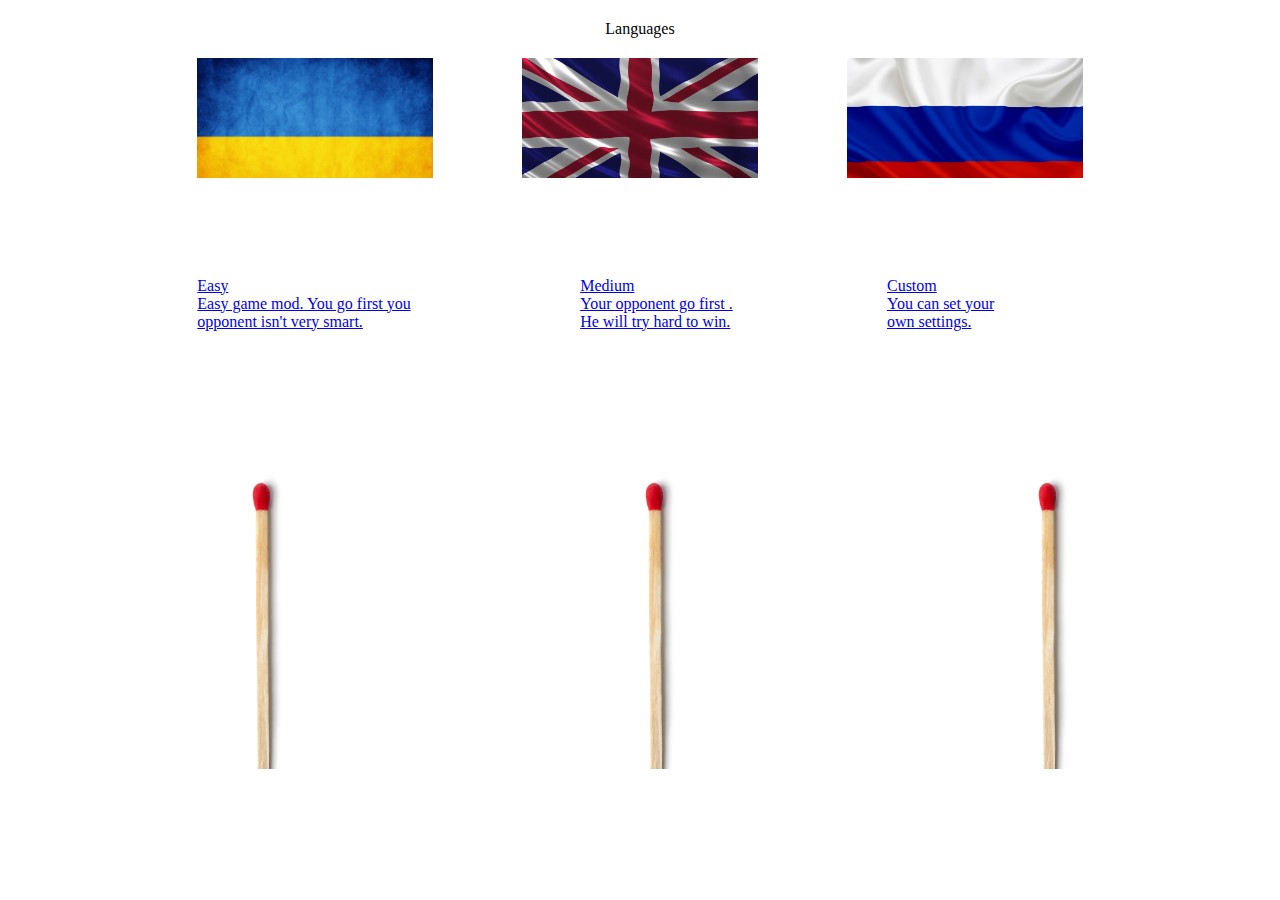
<file: index.html>
<!DOCTYPE html>
<html lang="en">
<head>
    <meta charset="UTF-8">
    <meta name="viewport" content="width=device-width, initial-scale=1.0">
    <title>Document</title>
    <link rel="stylesheet" href="./style.css">
</head>
<body>
    <div class="contant"> 
   <div class="control">
       <div class="Languages" >Languages  
      </div>
    <div class="control__languages">
       
        
        <div class="control__languages__Ukrainian"  onclick="startFirstFlame(event)" ></div>
        <div class="control__languages__English" onclick="startFirstFlame(event)"></div>
        <div class="control__languages__Russian" onclick="startFirstFlame(event)"></div>
    </div> 
    <div class="control__gameDifficulty">
        <div class="control__gameDifficulty__easy  " onmouseover="changeClass1() " onmouseout="changeClassBack1()" ><a href="./Easy/index.html"> <div class="text1"  >Easy</div> </a>
        <a href="./Easy/index.html"><div class="changetext1">Easy game mod. 
  You go first you opponent isn't very smart.</div>     </a>
      </div>
        <div class="control__gameDifficulty__medium  "  onmouseover="changeClass2() " onmouseout="changeClassBack2()"> <a href="./Medium/index.html"><div class="text2">Medium</div> </a>
        <a href="./Medium/index.html">     <div class="changetext2">Your opponent go first .
           He will try hard to win.</div>    </a>
      </div>
        <div class="control__gameDifficulty__hard  "  onmouseover="changeClass3() " onmouseout="changeClassBack3()"> <a href="./Custom/index.html"> <div class="text3" >Custom</div> </a>
        <a href="./Custom/index.html">   <div class="changetext3">You can set your own settings.</div>    </a>
      </div>
    </div> 
   </div> 
            <!-- <div class="indicator">
                <span></span>
                <span></span> <p>Hello. Do you want to view <a href="./Game/index.html">page 2</a> ?</p>
                <span></span>
                <span></span>
                 <span></span>
              </div>   -->
              <div class="Matches">
                  <div class="Matches__match">
                    <div class="Matches__match__top  ">
                    <div class="herebeflame1"></div>
                            
                      
                    </div>
                    <div class="Matches__match__bottom">
                  
                    </div>
                  </div>
                  <div class="Matches__match">
                    <div class="Matches__match__top  ">
                        <div class="herebeflame2"></div>
                                
                          
                        </div>
                        <div class="Matches__match__bottom">
                      
                        </div>
                            
                      
                </div>
                 
                   
                  <div class="Matches__match">
                    <div class="Matches__match__top  ">
                        <div class="herebeflame3"></div>
                                
                          
                        </div>
                        <div class="Matches__match__bottom">
                      
                        </div>
                  </div>
                </div>

              </div>
       
 <script src="./code.js"></script>
</body>
</html>
</file>
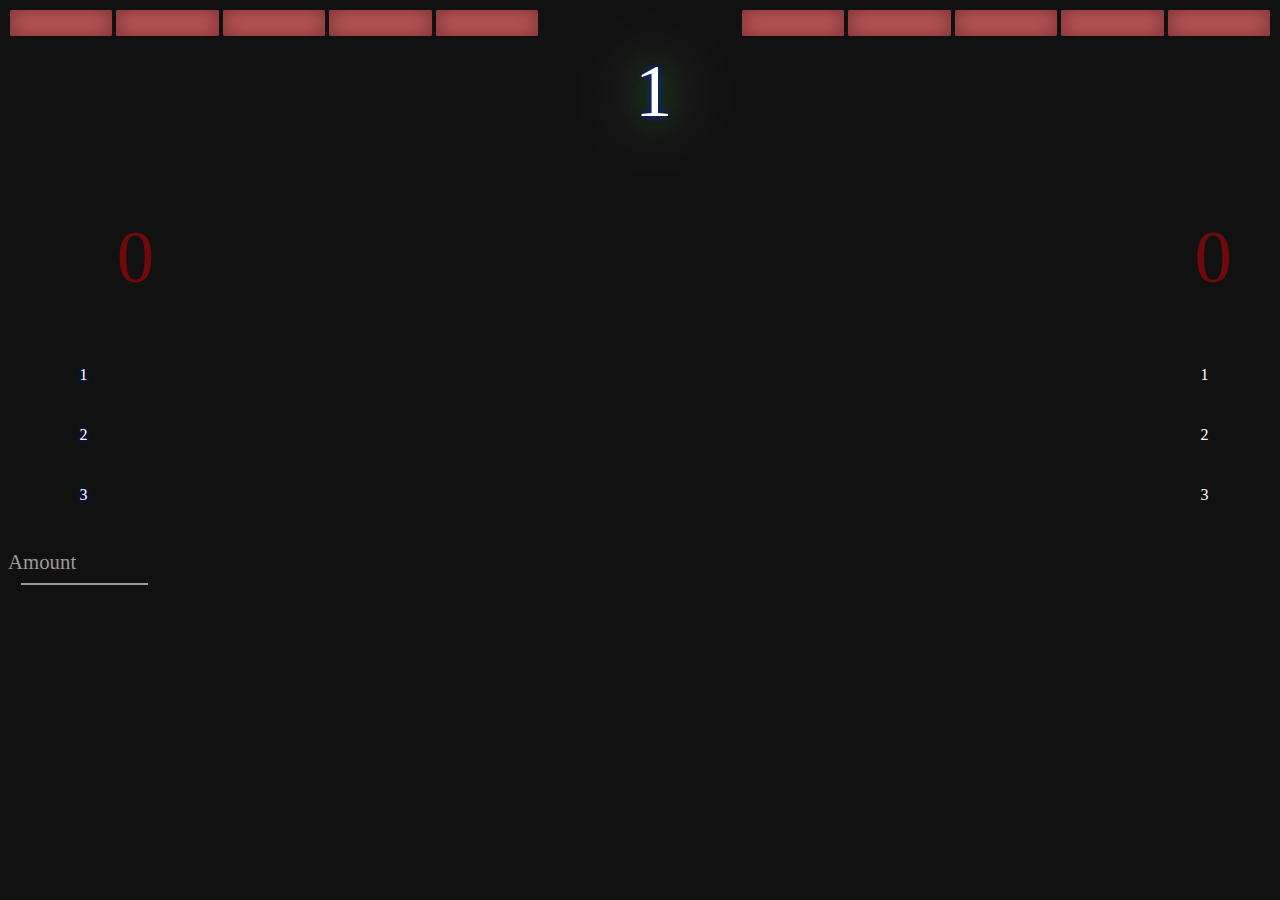
<file: Custom/index.html>
<!DOCTYPE html>
<html lang="en">
<head>
    <meta charset="UTF-8">
    <meta name="viewport" content="width=device-width, initial-scale=1.0">
    <title>Document</title>
    <link rel="stylesheet" href="./style.css">
</head>
<body>
  <div class="header">
     <div class="header__left">
      <div class="header__brick"></div>
      <div class="header__brick"></div>
      <div class="header__brick"></div>
      <div class="header__brick"></div>
      <div class="header__brick"></div>
     </div>
     <!-- <div class="ff"> 
     <div class="Matches"></div>
     <div class="Matches"></div>
     <div class="Matches"></div>
        <div class="count"></div>
     <div class="Matches"></div>
     <div class="Matches"></div>
    </div> -->
    <div class="header__count__main" >  </div>
    <div id="div">
      <p id="error"><span class="header__count"> </span></p>
     
    </div>
     <div class="header__right">
      <div class="header__brick"></div>
      <div class="header__brick"></div>
      <div class="header__brick"></div>
      <div class="header__brick"></div>
      <div class="header__brick"></div>
     </div>
  </div>
  <div class="content">
 
<div class="leftSide">
  <div class="leftSide__Matches">
    <div id="div">
 
      <p id="code"><span class="leftSide__Matches__text">0</span></p>
    </div>
  </div>
  <div class="leftSide__Navigation">
    <div class="leftSide__Navigation__One glow-on-hover"  onclick="fly(1)" > 
      <p id="error"> <span>  1</span> </p>
     
    </div>
    <div class="leftSide__Navigation__Two  glow-on-hover" onclick="fly(2)" value="2"> 
      <p id="error"> <span>  2</span> </p>
    </div>
    <div class="leftSide__Navigation__Three glow-on-hover " onclick="fly(3)" value="3"> 
      <p id="error"> <span> 3</span> </p>
    
    </div>
    <div class="leftSide__Navigation__input  ">
      <div class="form__group field">
        <input type="input" class="form__field" placeholder="Name" name="name" id='name' required />
        <label for="name" class="form__label" onkeydown="getInputValue();">Amount</label>
      </div>
    </div>
  </div> 
   
</div>

 
  <!-- <div class="Match1">1</div>
  <div class="Match2">2</div>
  <div class="Match3">3</div> -->
 
 

<div class="RightSide">
  <div class="rightSide__Matches">
    <div id="div">
 
      <p id="code"><span class="rightSide__Matches__text">0</span></p>
    </div>
  </div>
  <div class="RightSide__Navigation">
    <div class="RightSide__Navigation__One glow-on-hover"   > 1
     
    </div>
    <div class="RightSide__Navigation__Two glow-on-hover "  > 2
      
    </div>
    <div class="RightSide__Navigation__Three glow-on-hover "  > 3
    
    </div>
  </div> 
  
</div>
  </div>
</div>
       
 <script src="./code.js"></script>
</body>
</html>
</file>
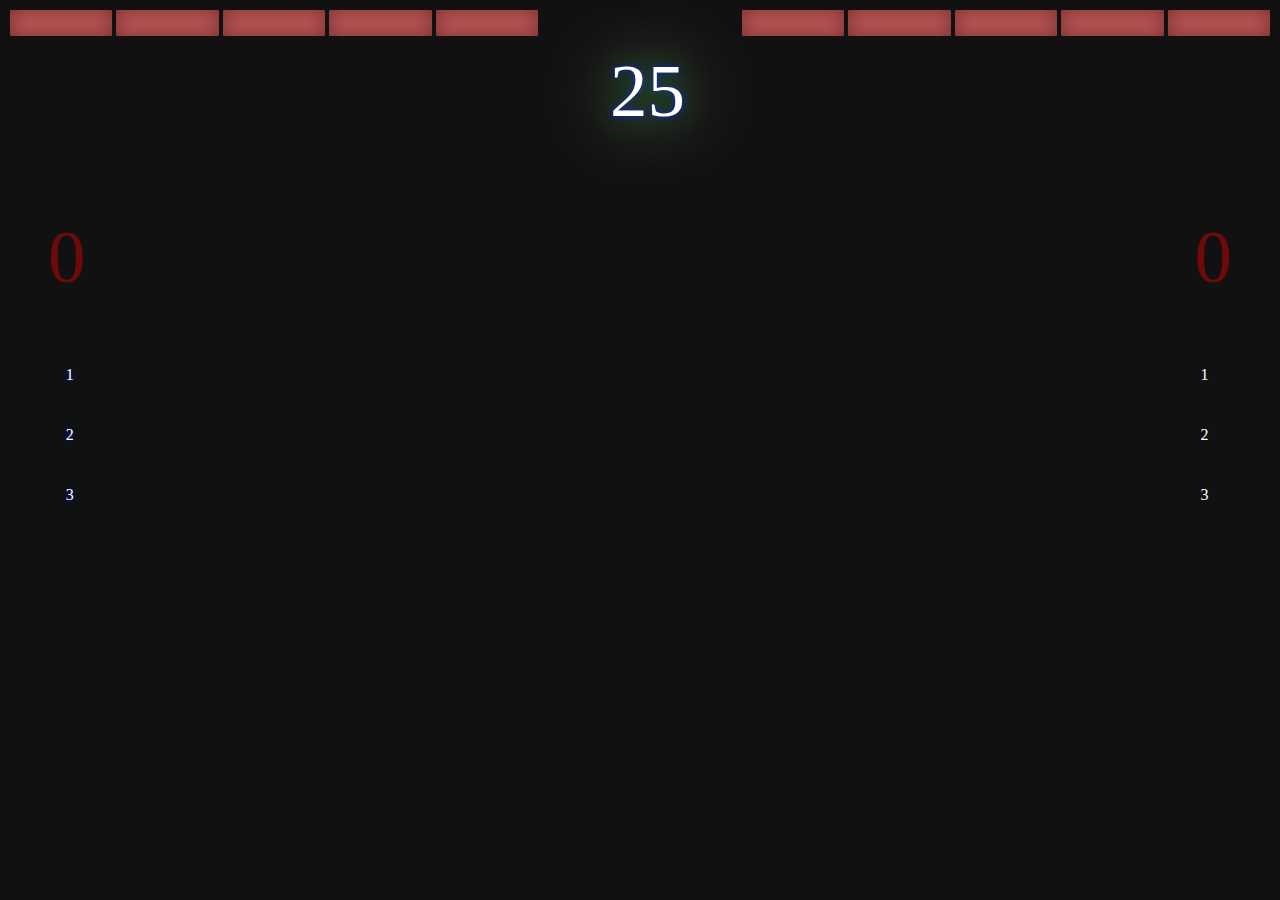
<file: Easy/index.html>
<!DOCTYPE html>
<html lang="en">
<head>
    <meta charset="UTF-8">
    <meta name="viewport" content="width=device-width, initial-scale=1.0">
    <title>Document</title>
    <link rel="stylesheet" href="./style.css">
</head>
<body>
  <div class="header">
     <div class="header__left">
      <div class="header__brick"></div>
      <div class="header__brick"></div>
      <div class="header__brick"></div>
      <div class="header__brick"></div>
      <div class="header__brick"></div>
     </div>
     <!-- <div class="ff"> 
     <div class="Matches"></div>
     <div class="Matches"></div>
     <div class="Matches"></div>
        <div class="count"></div>
     <div class="Matches"></div>
     <div class="Matches"></div>
    </div> -->
    <div class="header__count__main" >  </div>
    <div id="div">
      <p id="error"><span class="header__count"> </span></p>
     
    </div>
     <div class="header__right">
      <div class="header__brick"></div>
      <div class="header__brick"></div>
      <div class="header__brick"></div>
      <div class="header__brick"></div>
      <div class="header__brick"></div>
     </div>
  </div>
  <div class="content">
 
<div class="leftSide">
  <div class="leftSide__Matches">
    <div id="div">
 
      <p id="code"><span class="leftSide__Matches__text">0</span></p>
    </div>
  </div>
  <div class="leftSide__Navigation">
    <div class="leftSide__Navigation__One glow-on-hover"  onclick="fly(1)" > 
      <p id="error"> <span>  1</span> </p>
     
    </div>
    <div class="leftSide__Navigation__Two  glow-on-hover" onclick="fly(2)" value="2"> 
      <p id="error"> <span>  2</span> </p>
    </div>
    <div class="leftSide__Navigation__Three glow-on-hover " onclick="fly(3)" value="3"> 
      <p id="error"> <span> 3</span> </p>
    
    </div>
  </div> 
   
</div>

 
  <!-- <div class="Match1">1</div>
  <div class="Match2">2</div>
  <div class="Match3">3</div> -->
 
 

<div class="RightSide">
  <div class="rightSide__Matches">
    <div id="div">
 
      <p id="code"><span class="rightSide__Matches__text">0</span></p>
    </div>
  </div>
  <div class="RightSide__Navigation">
    <div class="RightSide__Navigation__One glow-on-hover"   > 1
     
    </div>
    <div class="RightSide__Navigation__Two glow-on-hover "  > 2
      
    </div>
    <div class="RightSide__Navigation__Three glow-on-hover "  > 3
    
    </div>
  </div> 
  
</div>
  </div>
</div>
       
 <script src="./code.js"></script>
</body>
</html>
</file>
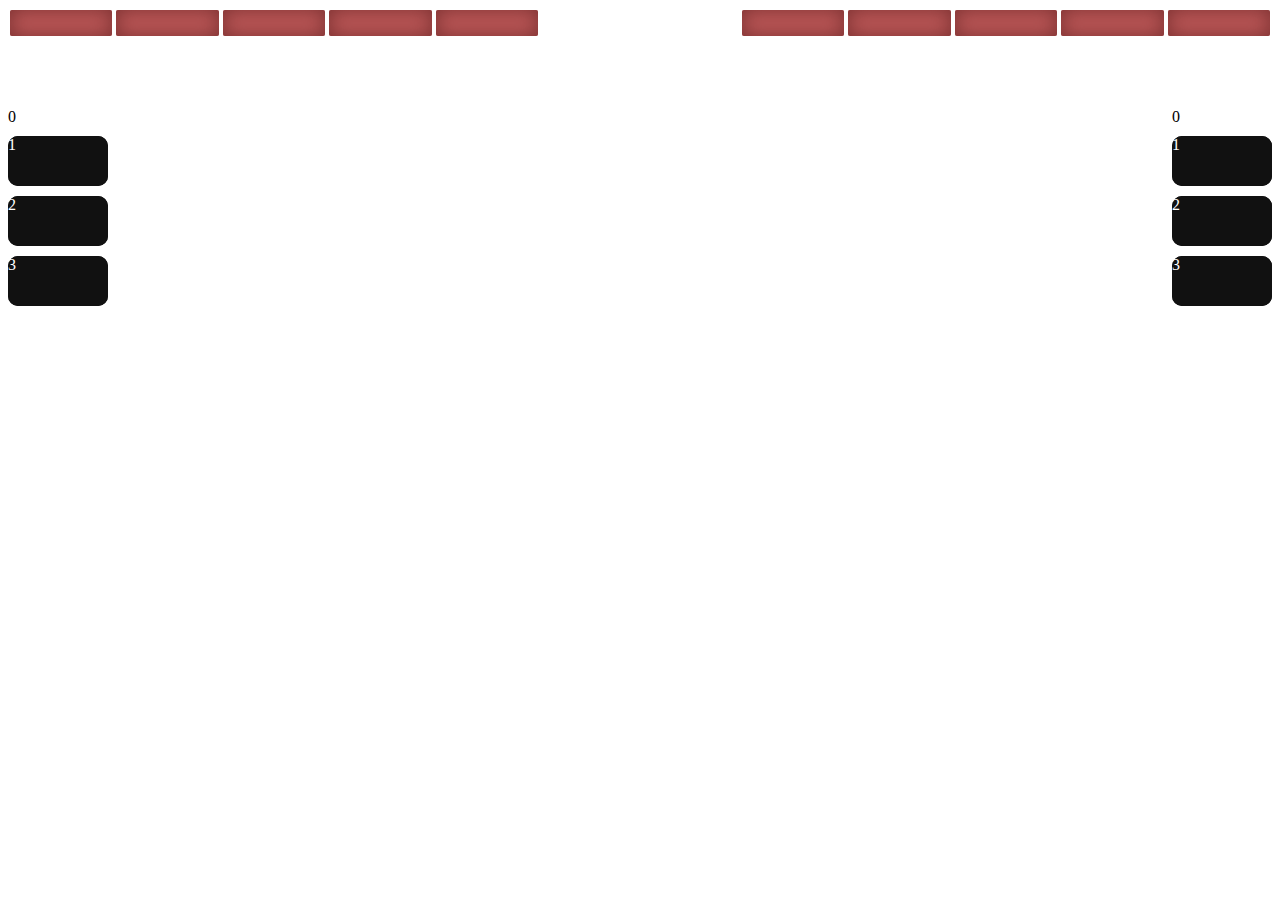
<file: Game/index.html>
<!DOCTYPE html>
<html lang="en">
<head>
    <meta charset="UTF-8">
    <meta name="viewport" content="width=device-width, initial-scale=1.0">
    <title>Document</title>
    <link rel="stylesheet" href="./style.css">
</head>
<body>
  <div class="header">
     <div class="header__left">
      <div class="header__brick"></div>
      <div class="header__brick"></div>
      <div class="header__brick"></div>
      <div class="header__brick"></div>
      <div class="header__brick"></div>
     </div>
     <!-- <div class="ff"> 
     <div class="Matches"></div>
     <div class="Matches"></div>
     <div class="Matches"></div>
        <div class="count"></div>
     <div class="Matches"></div>
     <div class="Matches"></div>
    </div> -->
    <div class="header__count"></div>
     <div class="header__right">
      <div class="header__brick"></div>
      <div class="header__brick"></div>
      <div class="header__brick"></div>
      <div class="header__brick"></div>
      <div class="header__brick"></div>
     </div>
  </div>
  <div class="content">
 
<div class="leftSide">
  <div class="leftSide__Matches">0</div>
  <div class="leftSide__Navigation">
    <div class="leftSide__Navigation__One glow-on-hover"  onclick="fly(1)" > 1
     
    </div>
    <div class="leftSide__Navigation__Two  glow-on-hover" onclick="fly(2)" value="2"> 2
      
    </div>
    <div class="leftSide__Navigation__Three glow-on-hover " onclick="fly(3)" value="3"> 3
    
    </div>
  </div> 
   
</div>

 
  <!-- <div class="Match1">1</div>
  <div class="Match2">2</div>
  <div class="Match3">3</div> -->
 
 

<div class="RightSide">
  <div class="rightSide__Matches">0</div>
  <div class="RightSide__Navigation">
    <div class="RightSide__Navigation__One glow-on-hover"   > 1
     
    </div>
    <div class="RightSide__Navigation__Two glow-on-hover "  > 2
      
    </div>
    <div class="RightSide__Navigation__Three glow-on-hover "  > 3
    
    </div>
  </div> 
  
</div>
  </div>
</div>
       
 <script src="./code.js"></script>
</body>
</html>
</file>
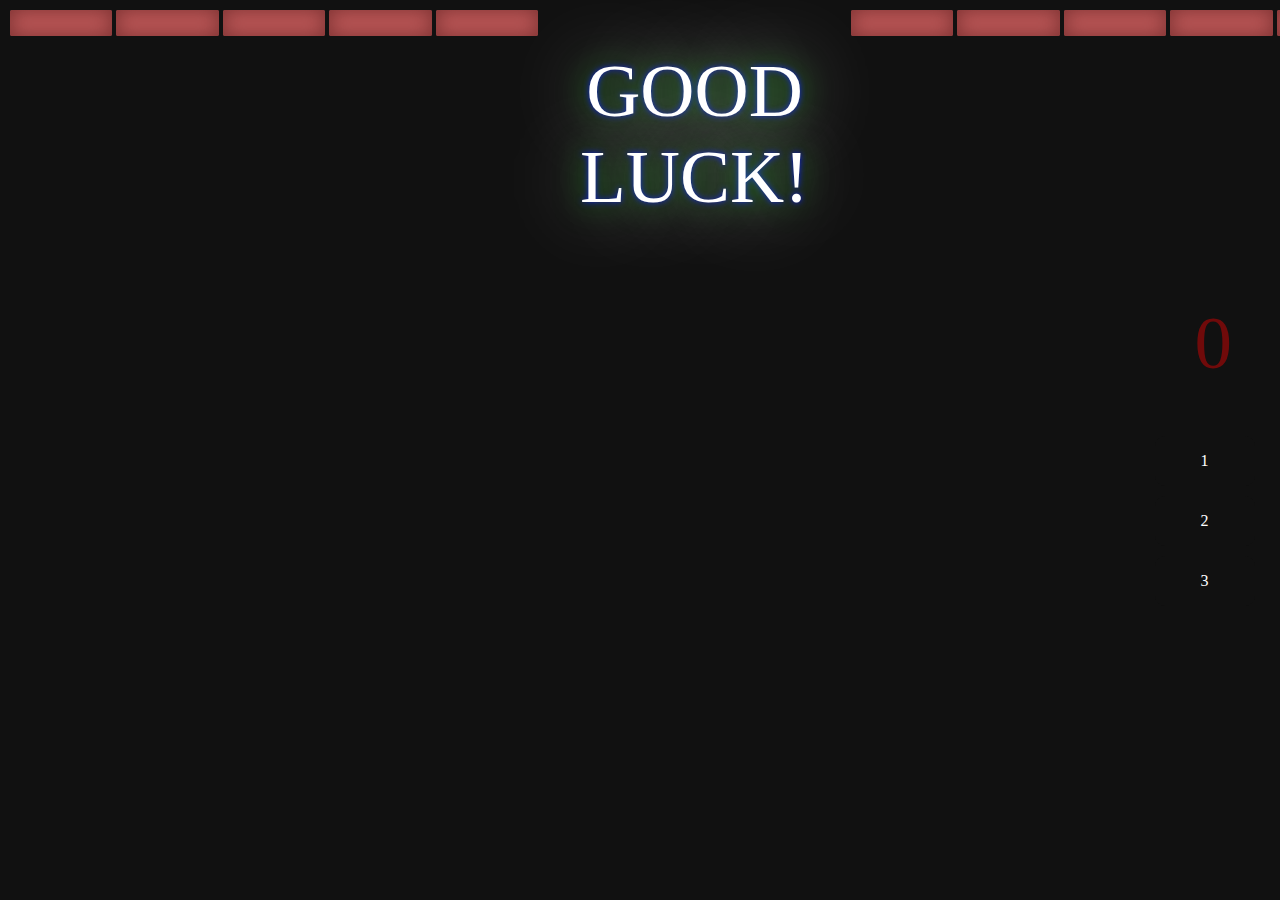
<file: Medium/index.html>
<!DOCTYPE html>
<html lang="en">
<head>
    <meta charset="UTF-8">
    <meta name="viewport" content="width=device-width, initial-scale=1.0">
    <title>Document</title>
    <link rel="stylesheet" href="./style.css">
</head>
<body  >
  <div class="header">
     <div class="header__left">
      <div class="header__brick" onclick="first()"></div>
      <div class="header__brick"></div>
      <div class="header__brick"></div>
      <div class="header__brick"></div>
      <div class="header__brick"></div>
     </div>
     <!-- <div class="ff"> 
     <div class="Matches"></div>
     <div class="Matches"></div>
     <div class="Matches"></div>
        <div class="count"></div>
     <div class="Matches"></div>
     <div class="Matches"></div>
    </div> -->
    <div class="header__count__main" >  </div>
    <div id="div">
      <p id="error"><span class="header__count"> </span></p>
     
    </div>
     <div class="header__right">
      <div class="header__brick"></div>
      <div class="header__brick"></div>
      <div class="header__brick"></div>
      <div class="header__brick"></div>
      <div class="header__brick"></div>
     </div>
  </div>
  <div class="content">
 
<div class="leftSide">
  <div class="leftSide__Matches">
    <div id="div">
 
      <p id="code"><span class="leftSide__Matches__text">0</span></p>
    </div>
  </div>
  <div class="leftSide__Navigation">
    <div class="leftSide__Navigation__One glow-on-hover"  onclick="fly(1)" > 
      <p id="error"> <span>  1</span> </p>
     
    </div>
    <div class="leftSide__Navigation__Two  glow-on-hover" onclick="fly(2)" value="2"> 
      <p id="error"> <span>  2</span> </p>
    </div>
    <div class="leftSide__Navigation__Three glow-on-hover " onclick="fly(3)" value="3"> 
      <p id="error"> <span> 3</span> </p>
    
    </div>
  </div> 
   
</div>

 
  <!-- <div class="Match1">1</div>
  <div class="Match2">2</div>
  <div class="Match3">3</div> -->
 
 

<div class="RightSide">
  <div class="rightSide__Matches">
    <div id="div">
 
      <p id="code"><span class="rightSide__Matches__text">0</span></p>
    </div>
  </div>
  <div class="RightSide__Navigation">
    <div class="RightSide__Navigation__One glow-on-hover"   > 1
     
    </div>
    <div class="RightSide__Navigation__Two glow-on-hover "  > 2
      
    </div>
    <div class="RightSide__Navigation__Three glow-on-hover "  > 3
    
    </div>
  </div> 
  
</div>
  </div>
</div>
       
 <script src="./code.js"></script>
</body>
</html>
</file>
<file: style.css>
.contant {
  display: -webkit-box;
  display: -ms-flexbox;
  display: flex;
  -webkit-box-orient: vertical;
  -webkit-box-direction: normal;
      -ms-flex-direction: column;
          flex-direction: column;
}

.control {
  display: -webkit-box;
  display: -ms-flexbox;
  display: flex;
  -webkit-box-orient: vertical;
  -webkit-box-direction: normal;
      -ms-flex-direction: column;
          flex-direction: column;
}

.control .Languages {
  margin: 0 auto;
  margin-top: 20px;
  margin-bottom: 20px;
}

.control__languages {
  display: -webkit-box;
  display: -ms-flexbox;
  display: flex;
  -webkit-box-orient: horizontal;
  -webkit-box-direction: normal;
      -ms-flex-direction: row;
          flex-direction: row;
  -webkit-box-pack: justify;
      -ms-flex-pack: justify;
          justify-content: space-between;
}

.control__languages__Russian {
  background-image: url(./img/russia.jpg);
  height: 120px;
  width: 250px;
  background-size: cover;
}

.control__languages__English {
  background-image: url(./img/English.jpg);
  height: 120px;
  width: 250px;
  background-size: cover;
  margin: 0  10% 0  10%;
}

.control__languages__Ukrainian {
  background-image: url(./img/Ukrainian.jpg);
  height: 120px;
  width: 250px;
  background-size: cover;
}

.control__gameDifficulty {
  margin-top: 10px;
  display: -webkit-box;
  display: -ms-flexbox;
  display: flex;
  -webkit-box-pack: justify;
      -ms-flex-pack: justify;
          justify-content: space-between;
}

.control__gameDifficulty__easy {
  margin-top: 10%;
  display: -webkit-box;
  display: -ms-flexbox;
  display: flex;
  -webkit-box-orient: vertical;
  -webkit-box-direction: normal;
      -ms-flex-direction: column;
          flex-direction: column;
  -webkit-box-pack: justify;
      -ms-flex-pack: justify;
          justify-content: space-between;
}

.control__gameDifficulty__easy .changetext1 {
  width: 60%;
  word-wrap: break-word;
}

.control__gameDifficulty__medium {
  margin-top: 10%;
  display: -webkit-box;
  display: -ms-flexbox;
  display: flex;
  -webkit-box-orient: vertical;
  -webkit-box-direction: normal;
      -ms-flex-direction: column;
          flex-direction: column;
  -webkit-box-pack: justify;
      -ms-flex-pack: justify;
          justify-content: space-between;
}

.control__gameDifficulty__medium .changetext2 {
  width: 50%;
  word-wrap: break-word;
}

.control__gameDifficulty__hard {
  margin-top: 10%;
  display: -webkit-box;
  display: -ms-flexbox;
  display: flex;
  -webkit-box-orient: vertical;
  -webkit-box-direction: normal;
      -ms-flex-direction: column;
          flex-direction: column;
  -webkit-box-pack: justify;
      -ms-flex-pack: justify;
          justify-content: space-between;
}

.control__gameDifficulty__hard .changetext3 {
  width: 60%;
  word-wrap: break-word;
}

body {
  margin: 0;
  padding: 0;
  display: -webkit-box;
  display: -ms-flexbox;
  display: flex;
  height: 100vh;
  -webkit-box-pack: center;
      -ms-flex-pack: center;
          justify-content: center;
}

.Matches {
  margin-top: 10%;
  display: -webkit-box;
  display: -ms-flexbox;
  display: flex;
  -webkit-box-pack: justify;
      -ms-flex-pack: justify;
          justify-content: space-between;
}

.Matches__match {
  display: -webkit-box;
  display: -ms-flexbox;
  display: flex;
  -webkit-box-orient: vertical;
  -webkit-box-direction: normal;
      -ms-flex-direction: column;
          flex-direction: column;
}

.Matches__match__bottom {
  margin-top: 50px;
  height: 300px;
  width: 100px;
  background-image: url(./img/matches.png);
  background-size: cover;
}

@-webkit-keyframes flame {
  0% {
    height: 20px;
    width: 20px;
  }
  50% {
    height: 25px;
    width: 25px;
  }
  100% {
    height: 20px;
    width: 20px;
  }
}

@keyframes flame {
  0% {
    height: 20px;
    width: 20px;
  }
  50% {
    height: 25px;
    width: 25px;
  }
  100% {
    height: 20px;
    width: 20px;
  }
}

.flame1 {
  margin-top: 20px;
  margin-left: 15px;
  position: absolute;
  width: 50px;
  height: 50px;
  background: linear-gradient(-45deg, red, orange);
  border-radius: 150px 150px 0px 150px;
  -webkit-transform: rotate(-135deg);
          transform: rotate(-135deg);
  -webkit-animation: .1s flame infinite;
          animation: .1s flame infinite;
  -webkit-filter: blur(10px);
          filter: blur(10px);
  -webkit-box-shadow: 17px 20px 90px #700;
          box-shadow: 17px 20px 90px #700;
  border: 45px solid   red;
  border-left-width: 25px;
  border-top-width: 25px;
}

.flame1:after, .flame1:before {
  content: '';
  width: 10px;
  height: 10px;
  display: block;
  position: absolute;
  background: linear-gradient(-45deg, red, orange);
  -webkit-animation: .2s flame infinite;
          animation: .2s flame infinite;
  -webkit-transform: scale(0.8) rotate(20deg);
          transform: scale(0.8) rotate(20deg);
  border-radius: 100px 100px 0px 100px;
  top: 20px;
}

.flame1:before {
  top: 0;
  -webkit-animation-duration: .09s;
          animation-duration: .09s;
  -webkit-transform: scale(0.9) rotate(-15deg) translate(10px, 0px);
          transform: scale(0.9) rotate(-15deg) translate(10px, 0px);
}

.flame2 {
  margin-top: 20px;
  margin-left: 15px;
  position: absolute;
  width: 50px;
  height: 50px;
  background: linear-gradient(-45deg, red, orange);
  border-radius: 150px 150px 0px 150px;
  -webkit-transform: rotate(-135deg);
          transform: rotate(-135deg);
  -webkit-animation: .1s flame infinite;
          animation: .1s flame infinite;
  -webkit-filter: blur(10px);
          filter: blur(10px);
  -webkit-box-shadow: 17px 20px 90px #700;
          box-shadow: 17px 20px 90px #700;
  border: 45px solid   red;
  border-left-width: 25px;
  border-top-width: 25px;
}

.flame2:after, .flame2:before {
  content: '';
  width: 10px;
  height: 10px;
  display: block;
  position: absolute;
  background: linear-gradient(-45deg, red, orange);
  -webkit-animation: .2s flame infinite;
          animation: .2s flame infinite;
  -webkit-transform: scale(0.8) rotate(20deg);
          transform: scale(0.8) rotate(20deg);
  border-radius: 100px 100px 0px 100px;
  top: 20px;
}

.flame2:before {
  top: 0;
  -webkit-animation-duration: .09s;
          animation-duration: .09s;
  -webkit-transform: scale(0.9) rotate(-15deg) translate(10px, 0px);
          transform: scale(0.9) rotate(-15deg) translate(10px, 0px);
}

.flame3 {
  margin-top: 20px;
  margin-left: 15px;
  position: absolute;
  width: 50px;
  height: 50px;
  background: linear-gradient(-45deg, red, orange);
  border-radius: 150px 150px 0px 150px;
  -webkit-transform: rotate(-135deg);
          transform: rotate(-135deg);
  -webkit-animation: .1s flame infinite;
          animation: .1s flame infinite;
  -webkit-filter: blur(10px);
          filter: blur(10px);
  -webkit-box-shadow: 17px 20px 90px #700;
          box-shadow: 17px 20px 90px #700;
  border: 45px solid   red;
  border-left-width: 25px;
  border-top-width: 25px;
}

.flame3:after, .flame3:before {
  content: '';
  width: 10px;
  height: 10px;
  display: block;
  position: absolute;
  background: linear-gradient(-45deg, red, orange);
  -webkit-animation: .2s flame infinite;
          animation: .2s flame infinite;
  -webkit-transform: scale(0.8) rotate(20deg);
          transform: scale(0.8) rotate(20deg);
  border-radius: 100px 100px 0px 100px;
  top: 20px;
}

.flame3:before {
  top: 0;
  -webkit-animation-duration: .09s;
          animation-duration: .09s;
  -webkit-transform: scale(0.9) rotate(-15deg) translate(10px, 0px);
          transform: scale(0.9) rotate(-15deg) translate(10px, 0px);
}

.glow-on-hover {
  -webkit-box-pack: center;
      -ms-flex-pack: center;
          justify-content: center;
  margin-top: 10px;
  cursor: pointer;
  position: relative;
  z-index: 0;
  border-radius: 10px;
}

.glow-on-hover:before {
  content: '';
  background: linear-gradient(45deg, #ff0000, #ff7300, #fffb00, #48ff00, #00ffd5, #002bff, #7a00ff, #ff00c8, #ff0000);
  position: absolute;
  background-size: 400%;
  z-index: -1;
  -webkit-filter: blur(5px);
          filter: blur(5px);
  width: calc(100% + 4px);
  height: calc(100% + 4px);
  -webkit-animation: glowing 20s linear infinite;
          animation: glowing 20s linear infinite;
  opacity: 0;
  -webkit-transition: opacity .3s ease-in-out;
  transition: opacity .3s ease-in-out;
  border-radius: 10px;
}

.glow-on-hover:active {
  color: #000;
}

.glow-on-hover:active:after {
  background: transparent;
}

.glow-on-hover:hover:before {
  opacity: 1;
}

.glow-on-hover:after {
  z-index: -1;
  content: '';
  width: 100%;
  height: 100%;
  border-radius: 10px;
}

@-webkit-keyframes glowing {
  0% {
    background-position: 0 0;
  }
  50% {
    background-position: 400% 0;
  }
  100% {
    background-position: 0 0;
  }
}

@keyframes glowing {
  0% {
    background-position: 0 0;
  }
  50% {
    background-position: 400% 0;
  }
  100% {
    background-position: 0 0;
  }
}
/*# sourceMappingURL=style.css.map */
</file>
<file: Custom/style.css>
.header {
  display: -webkit-box;
  display: -ms-flexbox;
  display: flex;
  -webkit-box-pack: justify;
      -ms-flex-pack: justify;
          justify-content: space-between;
}

.header__left {
  display: -webkit-box;
  display: -ms-flexbox;
  display: flex;
}

.header__count {
  margin-top: 100px;
}

.header__right {
  display: -webkit-box;
  display: -ms-flexbox;
  display: flex;
}

.header__brick {
  background: #bd5858;
  width: 8vw;
  height: 2vw;
  border-radius: 2px;
  margin: 2px;
  -webkit-box-shadow: 0 0 19px 1px #7d3232 inset;
          box-shadow: 0 0 19px 1px #7d3232 inset;
}

.SmallM {
  width: 20px;
  height: 60px;
  background: url(./matches.png);
  background-size: cover;
  margin-top: 200px;
}

.content {
  width: 100%;
  display: -webkit-box;
  display: -ms-flexbox;
  display: flex;
  -webkit-box-pack: justify;
      -ms-flex-pack: justify;
          justify-content: space-between;
}

.leftSide__Navigation__One {
  margin-left: 10%;
}

.leftSide__Navigation__Two {
  margin-left: 10%;
}

.leftSide__Navigation__Three {
  margin-left: 10%;
}

.Matches {
  width: 60px;
  height: 200px;
  background: url(./matches.png);
  background-size: contain;
  -webkit-transform: rotate(90deg);
          transform: rotate(90deg);
}

.glow-on-hover {
  display: -webkit-box;
  display: -ms-flexbox;
  display: flex;
  -webkit-box-pack: center;
      -ms-flex-pack: center;
          justify-content: center;
  -webkit-box-align: center;
      -ms-flex-align: center;
          align-items: center;
  margin-top: 10px;
  width: 100px;
  height: 50px;
  border: none;
  outline: none;
  color: #fff;
  background: #111;
  cursor: pointer;
  position: relative;
  z-index: 0;
  border-radius: 10px;
}

.glow-on-hover:before {
  content: '';
  background: linear-gradient(45deg, #ff0000, #ff7300, #fffb00, #48ff00, #00ffd5, #002bff, #7a00ff, #ff00c8, #ff0000);
  position: absolute;
  top: -2px;
  left: -2px;
  background-size: 400%;
  z-index: -1;
  -webkit-filter: blur(5px);
          filter: blur(5px);
  width: calc(100% + 4px);
  height: calc(100% + 4px);
  -webkit-animation: glowing 20s linear infinite;
          animation: glowing 20s linear infinite;
  opacity: 0;
  -webkit-transition: opacity .3s ease-in-out;
  transition: opacity .3s ease-in-out;
  border-radius: 10px;
}

.glow-on-hover:active {
  color: #000;
}

.glow-on-hover:active:after {
  background: transparent;
}

.glow-on-hover:hover:before {
  opacity: 1;
}

.glow-on-hover:after {
  z-index: -1;
  content: '';
  position: absolute;
  width: 100%;
  height: 100%;
  background: #111;
  left: 0;
  top: 0;
  border-radius: 10px;
}

@-webkit-keyframes glowing {
  0% {
    background-position: 0 0;
  }
  50% {
    background-position: 400% 0;
  }
  100% {
    background-position: 0 0;
  }
}

@keyframes glowing {
  0% {
    background-position: 0 0;
  }
  50% {
    background-position: 400% 0;
  }
  100% {
    background-position: 0 0;
  }
}

body {
  background-color: #111111;
}

#div {
  padding: 40px;
  font-size: 75px;
  font-family: 'Monoton', cursive;
  text-align: center;
  text-transform: uppercase;
  text-shadow: 0 0 80px red,0 0 30px FireBrick,0 0 6px DarkRed;
  color: red;
}

#div p {
  margin: 0;
}

#error:hover {
  text-shadow: 0 0 200px #ffffff,0 0 80px #008000,0 0 6px #0000ff;
}

#code:hover {
  text-shadow: 0 0 100px red,0 0 40px FireBrick,0 0 8px DarkRed;
}

#error {
  color: #fff;
  text-shadow: 0 0 80px #ffffff,0 0 30px #008000,0 0 6px #0000ff;
}

#error span {
  -webkit-animation: upper 11s linear infinite;
          animation: upper 11s linear infinite;
}

#code span:nth-of-type(1) {
  -webkit-animation: lower 10s linear infinite;
          animation: lower 10s linear infinite;
}

#code span:nth-of-type(1) {
  text-shadow: none;
  opacity: .4;
}

@-webkit-keyframes upper {
  0%, 19.999%, 22%, 62.999%, 64%, 64.999%, 70%, 100% {
    opacity: .99;
    text-shadow: 0 0 80px #ffffff,0 0 30px #008000,0 0 6px #0000ff;
  }
  20%, 21.999%, 63%, 63.999%, 65%, 69.999% {
    opacity: 0.4;
    text-shadow: none;
  }
}

@keyframes upper {
  0%, 19.999%, 22%, 62.999%, 64%, 64.999%, 70%, 100% {
    opacity: .99;
    text-shadow: 0 0 80px #ffffff,0 0 30px #008000,0 0 6px #0000ff;
  }
  20%, 21.999%, 63%, 63.999%, 65%, 69.999% {
    opacity: 0.4;
    text-shadow: none;
  }
}

@-webkit-keyframes lower {
  0%, 12%, 18.999%, 23%, 31.999%, 37%, 44.999%, 46%, 49.999%, 51%, 58.999%, 61%, 68.999%, 71%, 85.999%, 96%, 100% {
    opacity: 0.99;
    text-shadow: 0 0 80px red,0 0 30px FireBrick,0 0 6px DarkRed;
  }
  19%, 22.99%, 32%, 36.999%, 45%, 45.999%, 50%, 50.99%, 59%, 60.999%, 69%, 70.999%, 86%, 95.999% {
    opacity: 0.4;
    text-shadow: none;
  }
}

@keyframes lower {
  0%, 12%, 18.999%, 23%, 31.999%, 37%, 44.999%, 46%, 49.999%, 51%, 58.999%, 61%, 68.999%, 71%, 85.999%, 96%, 100% {
    opacity: 0.99;
    text-shadow: 0 0 80px red,0 0 30px FireBrick,0 0 6px DarkRed;
  }
  19%, 22.99%, 32%, 36.999%, 45%, 45.999%, 50%, 50.99%, 59%, 60.999%, 69%, 70.999%, 86%, 95.999% {
    opacity: 0.4;
    text-shadow: none;
  }
}

.form__group {
  position: relative;
  padding: 15px 0 0;
  margin-top: 10px;
  width: 50%;
}

.form__field {
  margin-left: 10%;
  font-family: inherit;
  width: 100%;
  border: 0;
  border-bottom: 2px solid #9b9b9b;
  outline: 0;
  font-size: 1.3rem;
  color: #fff;
  padding: 7px 0;
  background: transparent;
  -webkit-transition: border-color 0.2s;
  transition: border-color 0.2s;
}

.form__field::-webkit-input-placeholder {
  color: transparent;
}

.form__field:-ms-input-placeholder {
  color: transparent;
}

.form__field::-ms-input-placeholder {
  color: transparent;
}

.form__field::placeholder {
  color: transparent;
}

.form__field:placeholder-shown ~ .form__label {
  font-size: 1.3rem;
  cursor: text;
  top: 20px;
}

.form__label {
  position: absolute;
  top: 0;
  display: block;
  -webkit-transition: 0.2s;
  transition: 0.2s;
  font-size: 1rem;
  color: #9b9b9b;
}

.form__field:focus {
  padding-bottom: 6px;
  font-weight: 700;
  border-width: 3px;
  -o-border-image: linear-gradient(to right, #11998e, #38ef7d);
     border-image: -webkit-gradient(linear, left top, right top, from(#11998e), to(#38ef7d));
     border-image: linear-gradient(to right, #11998e, #38ef7d);
  border-image-slice: 1;
}

.form__field:focus ~ .form__label {
  position: absolute;
  top: 0;
  display: block;
  -webkit-transition: 0.2s;
  transition: 0.2s;
  font-size: 1rem;
  color: #11998e;
  font-weight: 700;
}

/* reset input */
.form__field:required, .form__field:invalid {
  -webkit-box-shadow: none;
          box-shadow: none;
}
/*# sourceMappingURL=style.css.map */
</file>
<file: Easy/style.css>
.header {
  display: -webkit-box;
  display: -ms-flexbox;
  display: flex;
  -webkit-box-pack: justify;
      -ms-flex-pack: justify;
          justify-content: space-between;
}

.header__left {
  display: -webkit-box;
  display: -ms-flexbox;
  display: flex;
}

.header__count {
  margin-top: 100px;
}

.header__right {
  display: -webkit-box;
  display: -ms-flexbox;
  display: flex;
}

.header__brick {
  background: #bd5858;
  width: 8vw;
  height: 2vw;
  border-radius: 2px;
  margin: 2px;
  -webkit-box-shadow: 0 0 19px 1px #7d3232 inset;
          box-shadow: 0 0 19px 1px #7d3232 inset;
}

.SmallM {
  width: 20px;
  height: 60px;
  background: url(./matches.png);
  background-size: cover;
  margin-top: 200px;
}

.content {
  width: 100%;
  display: -webkit-box;
  display: -ms-flexbox;
  display: flex;
  -webkit-box-pack: justify;
      -ms-flex-pack: justify;
          justify-content: space-between;
}

.leftSide__Navigation__One {
  margin-left: 10%;
}

.leftSide__Navigation__Two {
  margin-left: 10%;
}

.leftSide__Navigation__Three {
  margin-left: 10%;
}

.Matches {
  width: 60px;
  height: 200px;
  background: url(./matches.png);
  background-size: contain;
  -webkit-transform: rotate(90deg);
          transform: rotate(90deg);
}

.glow-on-hover {
  display: -webkit-box;
  display: -ms-flexbox;
  display: flex;
  -webkit-box-pack: center;
      -ms-flex-pack: center;
          justify-content: center;
  -webkit-box-align: center;
      -ms-flex-align: center;
          align-items: center;
  margin-top: 10px;
  width: 100px;
  height: 50px;
  border: none;
  outline: none;
  color: #fff;
  background: #111;
  cursor: pointer;
  position: relative;
  z-index: 0;
  border-radius: 10px;
}

.glow-on-hover:before {
  content: '';
  background: linear-gradient(45deg, #ff0000, #ff7300, #fffb00, #48ff00, #00ffd5, #002bff, #7a00ff, #ff00c8, #ff0000);
  position: absolute;
  top: -2px;
  left: -2px;
  background-size: 400%;
  z-index: -1;
  -webkit-filter: blur(5px);
          filter: blur(5px);
  width: calc(100% + 4px);
  height: calc(100% + 4px);
  -webkit-animation: glowing 20s linear infinite;
          animation: glowing 20s linear infinite;
  opacity: 0;
  -webkit-transition: opacity .3s ease-in-out;
  transition: opacity .3s ease-in-out;
  border-radius: 10px;
}

.glow-on-hover:active {
  color: #000;
}

.glow-on-hover:active:after {
  background: transparent;
}

.glow-on-hover:hover:before {
  opacity: 1;
}

.glow-on-hover:after {
  z-index: -1;
  content: '';
  position: absolute;
  width: 100%;
  height: 100%;
  background: #111;
  left: 0;
  top: 0;
  border-radius: 10px;
}

@-webkit-keyframes glowing {
  0% {
    background-position: 0 0;
  }
  50% {
    background-position: 400% 0;
  }
  100% {
    background-position: 0 0;
  }
}

@keyframes glowing {
  0% {
    background-position: 0 0;
  }
  50% {
    background-position: 400% 0;
  }
  100% {
    background-position: 0 0;
  }
}

body {
  background-color: #111111;
}

#div {
  padding: 40px;
  font-size: 75px;
  font-family: 'Monoton', cursive;
  text-align: center;
  text-transform: uppercase;
  text-shadow: 0 0 80px red,0 0 30px FireBrick,0 0 6px DarkRed;
  color: red;
}

#div p {
  margin: 0;
}

#error:hover {
  text-shadow: 0 0 200px #ffffff,0 0 80px #008000,0 0 6px #0000ff;
}

#code:hover {
  text-shadow: 0 0 100px red,0 0 40px FireBrick,0 0 8px DarkRed;
}

#error {
  color: #fff;
  text-shadow: 0 0 80px #ffffff,0 0 30px #008000,0 0 6px #0000ff;
}

#error span {
  -webkit-animation: upper 11s linear infinite;
          animation: upper 11s linear infinite;
}

#code span:nth-of-type(1) {
  -webkit-animation: lower 10s linear infinite;
          animation: lower 10s linear infinite;
}

#code span:nth-of-type(1) {
  text-shadow: none;
  opacity: .4;
}

@-webkit-keyframes upper {
  0%, 19.999%, 22%, 62.999%, 64%, 64.999%, 70%, 100% {
    opacity: .99;
    text-shadow: 0 0 80px #ffffff,0 0 30px #008000,0 0 6px #0000ff;
  }
  20%, 21.999%, 63%, 63.999%, 65%, 69.999% {
    opacity: 0.4;
    text-shadow: none;
  }
}

@keyframes upper {
  0%, 19.999%, 22%, 62.999%, 64%, 64.999%, 70%, 100% {
    opacity: .99;
    text-shadow: 0 0 80px #ffffff,0 0 30px #008000,0 0 6px #0000ff;
  }
  20%, 21.999%, 63%, 63.999%, 65%, 69.999% {
    opacity: 0.4;
    text-shadow: none;
  }
}

@-webkit-keyframes lower {
  0%, 12%, 18.999%, 23%, 31.999%, 37%, 44.999%, 46%, 49.999%, 51%, 58.999%, 61%, 68.999%, 71%, 85.999%, 96%, 100% {
    opacity: 0.99;
    text-shadow: 0 0 80px red,0 0 30px FireBrick,0 0 6px DarkRed;
  }
  19%, 22.99%, 32%, 36.999%, 45%, 45.999%, 50%, 50.99%, 59%, 60.999%, 69%, 70.999%, 86%, 95.999% {
    opacity: 0.4;
    text-shadow: none;
  }
}

@keyframes lower {
  0%, 12%, 18.999%, 23%, 31.999%, 37%, 44.999%, 46%, 49.999%, 51%, 58.999%, 61%, 68.999%, 71%, 85.999%, 96%, 100% {
    opacity: 0.99;
    text-shadow: 0 0 80px red,0 0 30px FireBrick,0 0 6px DarkRed;
  }
  19%, 22.99%, 32%, 36.999%, 45%, 45.999%, 50%, 50.99%, 59%, 60.999%, 69%, 70.999%, 86%, 95.999% {
    opacity: 0.4;
    text-shadow: none;
  }
}
/*# sourceMappingURL=style.css.map */
</file>
<file: Game/style.css>
.header {
  display: -webkit-box;
  display: -ms-flexbox;
  display: flex;
  -webkit-box-pack: justify;
      -ms-flex-pack: justify;
          justify-content: space-between;
}

.header__left {
  display: -webkit-box;
  display: -ms-flexbox;
  display: flex;
}

.header__count {
  margin-top: 100px;
}

.header__right {
  display: -webkit-box;
  display: -ms-flexbox;
  display: flex;
}

.header__brick {
  background: #bd5858;
  width: 8vw;
  height: 2vw;
  border-radius: 2px;
  margin: 2px;
  -webkit-box-shadow: 0 0 19px 1px #7d3232 inset;
          box-shadow: 0 0 19px 1px #7d3232 inset;
}

.SmallM {
  width: 20px;
  height: 60px;
  background: url(./matches.png);
  background-size: cover;
  margin-top: 200px;
}

.content {
  width: 100%;
  display: -webkit-box;
  display: -ms-flexbox;
  display: flex;
  -webkit-box-pack: justify;
      -ms-flex-pack: justify;
          justify-content: space-between;
}

.Matches {
  width: 60px;
  height: 200px;
  background: url(./matches.png);
  background-size: contain;
  -webkit-transform: rotate(90deg);
          transform: rotate(90deg);
}

.glow-on-hover {
  margin-top: 10px;
  width: 100px;
  height: 50px;
  border: none;
  outline: none;
  color: #fff;
  background: #111;
  cursor: pointer;
  position: relative;
  z-index: 0;
  border-radius: 10px;
}

.glow-on-hover:before {
  content: '';
  background: linear-gradient(45deg, #ff0000, #ff7300, #fffb00, #48ff00, #00ffd5, #002bff, #7a00ff, #ff00c8, #ff0000);
  position: absolute;
  top: -2px;
  left: -2px;
  background-size: 400%;
  z-index: -1;
  -webkit-filter: blur(5px);
          filter: blur(5px);
  width: calc(100% + 4px);
  height: calc(100% + 4px);
  -webkit-animation: glowing 20s linear infinite;
          animation: glowing 20s linear infinite;
  opacity: 0;
  -webkit-transition: opacity .3s ease-in-out;
  transition: opacity .3s ease-in-out;
  border-radius: 10px;
}

.glow-on-hover:active {
  color: #000;
}

.glow-on-hover:active:after {
  background: transparent;
}

.glow-on-hover:hover:before {
  opacity: 1;
}

.glow-on-hover:after {
  z-index: -1;
  content: '';
  position: absolute;
  width: 100%;
  height: 100%;
  background: #111;
  left: 0;
  top: 0;
  border-radius: 10px;
}

@-webkit-keyframes glowing {
  0% {
    background-position: 0 0;
  }
  50% {
    background-position: 400% 0;
  }
  100% {
    background-position: 0 0;
  }
}

@keyframes glowing {
  0% {
    background-position: 0 0;
  }
  50% {
    background-position: 400% 0;
  }
  100% {
    background-position: 0 0;
  }
}
/*# sourceMappingURL=style.css.map */
</file>
<file: Medium/style.css>
.leftSide {
  visibility: hidden;
}

.header {
  display: -webkit-box;
  display: -ms-flexbox;
  display: flex;
  -webkit-box-pack: justify;
      -ms-flex-pack: justify;
          justify-content: space-between;
}

.header__left {
  display: -webkit-box;
  display: -ms-flexbox;
  display: flex;
}

.header__count {
  margin-top: 100px;
}

.header__right {
  display: -webkit-box;
  display: -ms-flexbox;
  display: flex;
}

.header__brick {
  background: #bd5858;
  width: 8vw;
  height: 2vw;
  border-radius: 2px;
  margin: 2px;
  -webkit-box-shadow: 0 0 19px 1px #7d3232 inset;
          box-shadow: 0 0 19px 1px #7d3232 inset;
}

.SmallM {
  width: 20px;
  height: 60px;
  background: url(./matches.png);
  background-size: cover;
  margin-top: 200px;
}

.content {
  width: 100%;
  display: -webkit-box;
  display: -ms-flexbox;
  display: flex;
  -webkit-box-pack: justify;
      -ms-flex-pack: justify;
          justify-content: space-between;
}

.leftSide__Navigation__One {
  margin-left: 10%;
}

.leftSide__Navigation__Two {
  margin-left: 10%;
}

.leftSide__Navigation__Three {
  margin-left: 10%;
}

.Matches {
  width: 60px;
  height: 200px;
  background: url(./matches.png);
  background-size: contain;
  -webkit-transform: rotate(90deg);
          transform: rotate(90deg);
}

.glow-on-hover {
  display: -webkit-box;
  display: -ms-flexbox;
  display: flex;
  -webkit-box-pack: center;
      -ms-flex-pack: center;
          justify-content: center;
  -webkit-box-align: center;
      -ms-flex-align: center;
          align-items: center;
  margin-top: 10px;
  width: 100px;
  height: 50px;
  border: none;
  outline: none;
  color: #fff;
  background: #111;
  cursor: pointer;
  position: relative;
  z-index: 0;
  border-radius: 10px;
}

.glow-on-hover:before {
  content: '';
  background: linear-gradient(45deg, #ff0000, #ff7300, #fffb00, #48ff00, #00ffd5, #002bff, #7a00ff, #ff00c8, #ff0000);
  position: absolute;
  top: -2px;
  left: -2px;
  background-size: 400%;
  z-index: -1;
  -webkit-filter: blur(5px);
          filter: blur(5px);
  width: calc(100% + 4px);
  height: calc(100% + 4px);
  -webkit-animation: glowing 20s linear infinite;
          animation: glowing 20s linear infinite;
  opacity: 0;
  -webkit-transition: opacity .3s ease-in-out;
  transition: opacity .3s ease-in-out;
  border-radius: 10px;
}

.glow-on-hover:active {
  color: #000;
}

.glow-on-hover:active:after {
  background: transparent;
}

.glow-on-hover:hover:before {
  opacity: 1;
}

.glow-on-hover:after {
  z-index: -1;
  content: '';
  position: absolute;
  width: 100%;
  height: 100%;
  background: #111;
  left: 0;
  top: 0;
  border-radius: 10px;
}

@-webkit-keyframes glowing {
  0% {
    background-position: 0 0;
  }
  50% {
    background-position: 400% 0;
  }
  100% {
    background-position: 0 0;
  }
}

@keyframes glowing {
  0% {
    background-position: 0 0;
  }
  50% {
    background-position: 400% 0;
  }
  100% {
    background-position: 0 0;
  }
}

body {
  background-color: #111111;
}

#div {
  padding: 40px;
  font-size: 75px;
  font-family: 'Monoton', cursive;
  text-align: center;
  text-transform: uppercase;
  text-shadow: 0 0 80px red,0 0 30px FireBrick,0 0 6px DarkRed;
  color: red;
}

#div p {
  margin: 0;
}

#error:hover {
  text-shadow: 0 0 200px #ffffff,0 0 80px #008000,0 0 6px #0000ff;
}

#code:hover {
  text-shadow: 0 0 100px red,0 0 40px FireBrick,0 0 8px DarkRed;
}

#error {
  color: #fff;
  text-shadow: 0 0 80px #ffffff,0 0 30px #008000,0 0 6px #0000ff;
}

#error span {
  -webkit-animation: upper 11s linear infinite;
          animation: upper 11s linear infinite;
}

#code span:nth-of-type(1) {
  -webkit-animation: lower 10s linear infinite;
          animation: lower 10s linear infinite;
}

#code span:nth-of-type(1) {
  text-shadow: none;
  opacity: .4;
}

@-webkit-keyframes upper {
  0%, 19.999%, 22%, 62.999%, 64%, 64.999%, 70%, 100% {
    opacity: .99;
    text-shadow: 0 0 80px #ffffff,0 0 30px #008000,0 0 6px #0000ff;
  }
  20%, 21.999%, 63%, 63.999%, 65%, 69.999% {
    opacity: 0.4;
    text-shadow: none;
  }
}

@keyframes upper {
  0%, 19.999%, 22%, 62.999%, 64%, 64.999%, 70%, 100% {
    opacity: .99;
    text-shadow: 0 0 80px #ffffff,0 0 30px #008000,0 0 6px #0000ff;
  }
  20%, 21.999%, 63%, 63.999%, 65%, 69.999% {
    opacity: 0.4;
    text-shadow: none;
  }
}

@-webkit-keyframes lower {
  0%, 12%, 18.999%, 23%, 31.999%, 37%, 44.999%, 46%, 49.999%, 51%, 58.999%, 61%, 68.999%, 71%, 85.999%, 96%, 100% {
    opacity: 0.99;
    text-shadow: 0 0 80px red,0 0 30px FireBrick,0 0 6px DarkRed;
  }
  19%, 22.99%, 32%, 36.999%, 45%, 45.999%, 50%, 50.99%, 59%, 60.999%, 69%, 70.999%, 86%, 95.999% {
    opacity: 0.4;
    text-shadow: none;
  }
}

@keyframes lower {
  0%, 12%, 18.999%, 23%, 31.999%, 37%, 44.999%, 46%, 49.999%, 51%, 58.999%, 61%, 68.999%, 71%, 85.999%, 96%, 100% {
    opacity: 0.99;
    text-shadow: 0 0 80px red,0 0 30px FireBrick,0 0 6px DarkRed;
  }
  19%, 22.99%, 32%, 36.999%, 45%, 45.999%, 50%, 50.99%, 59%, 60.999%, 69%, 70.999%, 86%, 95.999% {
    opacity: 0.4;
    text-shadow: none;
  }
}
/*# sourceMappingURL=style.css.map */
</file>
